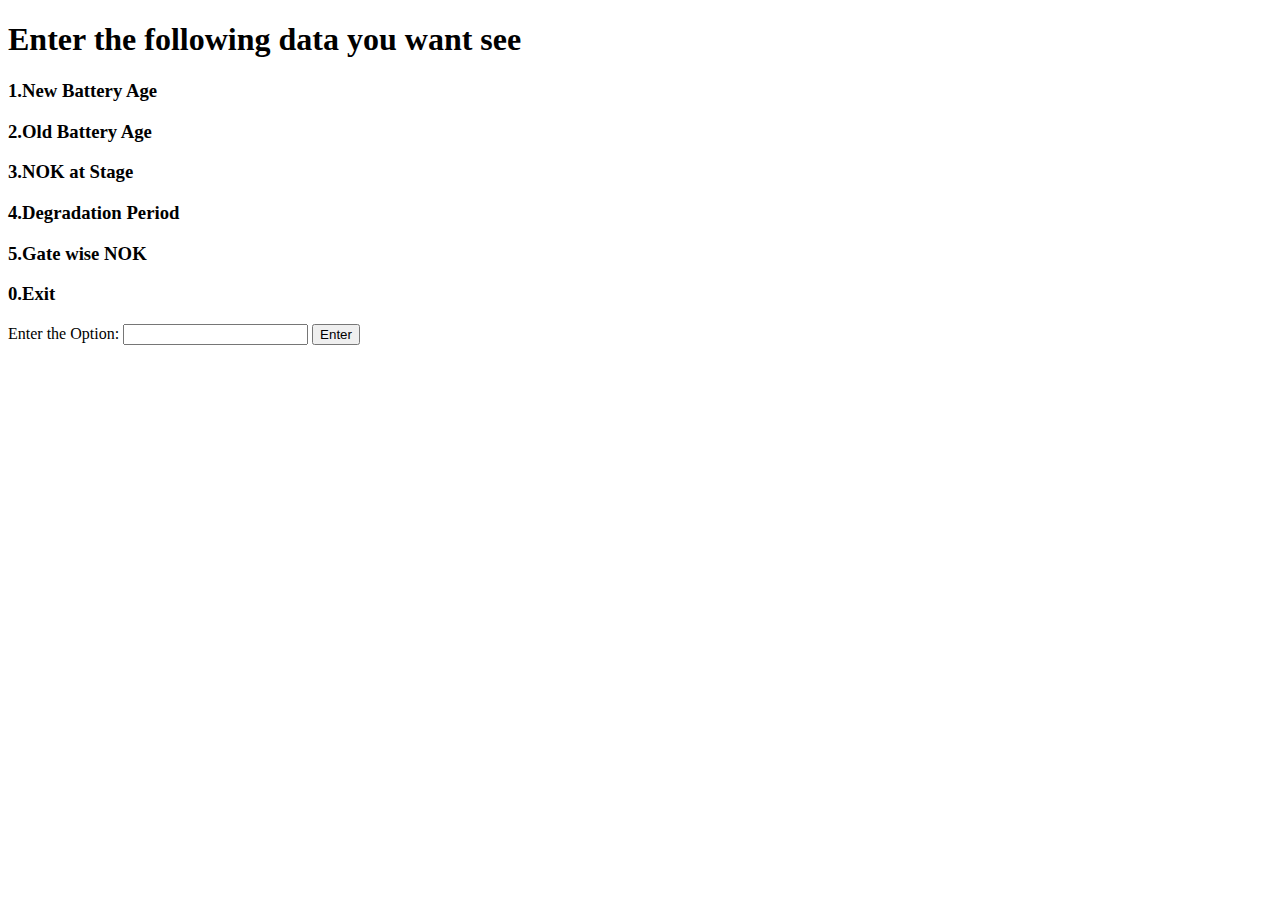
<file: templates/menu.html>
<!DOCTYPE html>
<html lang="en">
<head>
    <meta charset="UTF-8">
    <meta name="viewport" content="width=device-width, initial-scale=1.0">
    <title>Menu</title>
</head>
<body>
    <centre>
    <form action="/run" method="POST">
        <h1>Enter the following data you want see</h1>
        <h3>1.New Battery Age</h3>
        <h3>2.Old Battery Age</h3>
        <h3>3.NOK at Stage</h3>
        <h3>4.Degradation Period</h3>
        <h3>5.Gate wise NOK</h3>
        <h3>0.Exit</h3>

        <label for="choice">Enter the Option:</label>
        <input type="number" id="choice" name="choice" required>
        <button type="submit">Enter</button>
    </form>
    </centre>
</body>
</html>
</file>
